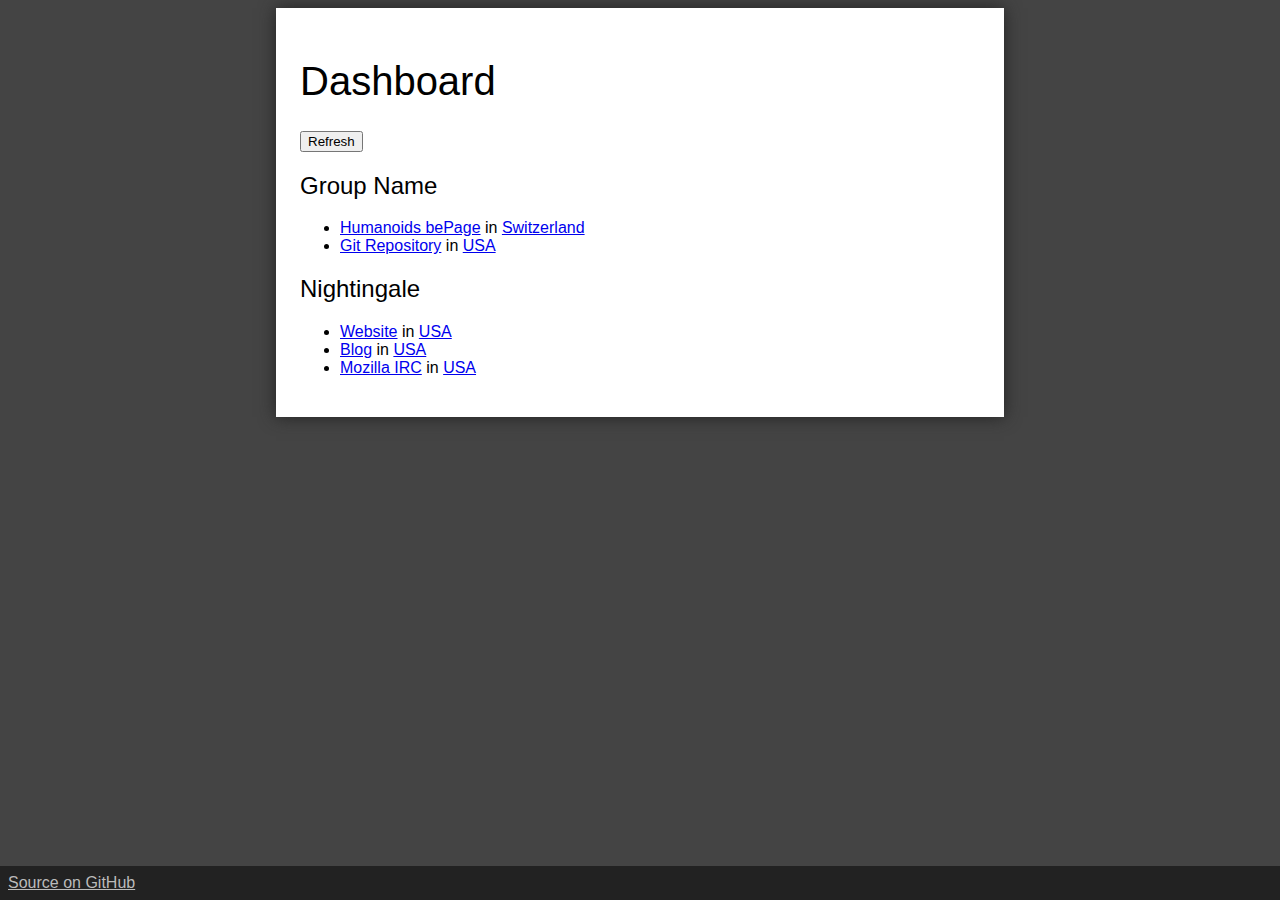
<file: example/index.html>
<!DOCTYPE html>
<html manifest="dashboard.appcache">
    <head>
        <meta charset="utf-8">
        
        <!--
            Crowd Dashboard
            Created 2013 by Martin Giger
            Licensed under GPLv2
            Visit the GitHub project: http://freaktechnik.github.io/Crowd-Dashboard
          -->

        <title>Dashboard</title>

        <link rel="stylesheet" type="text/css" href="style.css">

        <script type="text/javascript" src="../crowd-dashboard.js"></script>
        <script type="text/javascript">
            "use strict";

            var statusDashboard;
            window.onload = function() {
                statusDashboard = new Dashboard();
                function loadDataForDashboard(fileURL,dashboard) {
                    var xhr = new XMLHttpRequest();
                    xhr.onreadystatechange = function() {
                        if( xhr.readyState == 4 && xhr.status != 0 && xhr.status < 400 )
                            dashboard.servers = JSON.parse(xhr.response);
                        //else if( xhr.readyState == 4 )
                        //    dashboard.servers = [];
                    };

                    xhr.open('GET',fileURL);
                    xhr.send();
                }

                loadDataForDashboard("json/servers.json",statusDashboard);

                // set up the mirrors list
                var mirrorsDashboard = new Dashboard(null, {targetNodeId: 'mirrors'});
                mirrorsDashboard.addEventListener('empty',function(event) {
                    document.getElementById('mirrorsWrapper').classList.add('hidden');
                });

                loadDataForDashboard("json/mirrors.json",mirrorsDashboard);
            };

            function refresh(dashboard) {
                dashboard.checkServers();
            }
        </script>
    </head>
    <body>
        <article>
            <h1>Dashboard</h1>
            <button onclick="refresh(statusDashboard);">Refresh</button>
            <div id="crowd-dashboard-status-list">
            </div>
        </article>
        <footer>
            <a href="https://github.com/freaktechnik/Crowd-Dashboard">Source on GitHub</a>
            <section id="mirrorsWrapper">Mirrors: <div id="mirrors"></div></section>
        </footer>
    </body>
</html>
</file>
<file: example/style.css>
body {
	font-family: sans-serif;

	background: #444;
}

h1, h2 {
	font-weight: 200;
}

h1 {
	font-size: 2.5em;
}

code {
	display: block;
	background: black;
	color: white;
	padding: 1em 3em;
	margin: .5em 0;
}

code::before {
	content: '$';
}

article {
	max-width: 680px;
	width: 100%;
	margin: 0 auto;
	padding: 1.5em;

	background: white;
	box-shadow: 0 0 1em #222;
}

p {
	color: #121;
}

footer {
	background: #222;
	color: white;
	width: 100%;
	position: fixed;
	bottom: 0;
	left: 0;

	padding: .5em;
}

footer a:link, footer a, footer a:hover, footer a:visited {
	color: #bbb;
}

#mirrors .dashboard-list, #mirrors .dashboard-list li {
    float: right;
}

#mirrors, #mirrorsWrapper {
    display: inline;
}

.dashborad-list, .dashboar-list li {
    list-style-type: none;
    margin-left: 0;
    padding-left: 0;
}

.offline {
    background-color: red;
    color: white;
}
.offline a:link, .offline a:visited {
    color: white;
}

.online {
    // style for services that are alive
}
.hidden, #mirrors h2 {
    visibility: hidden;
    display: none;
}
</file>
